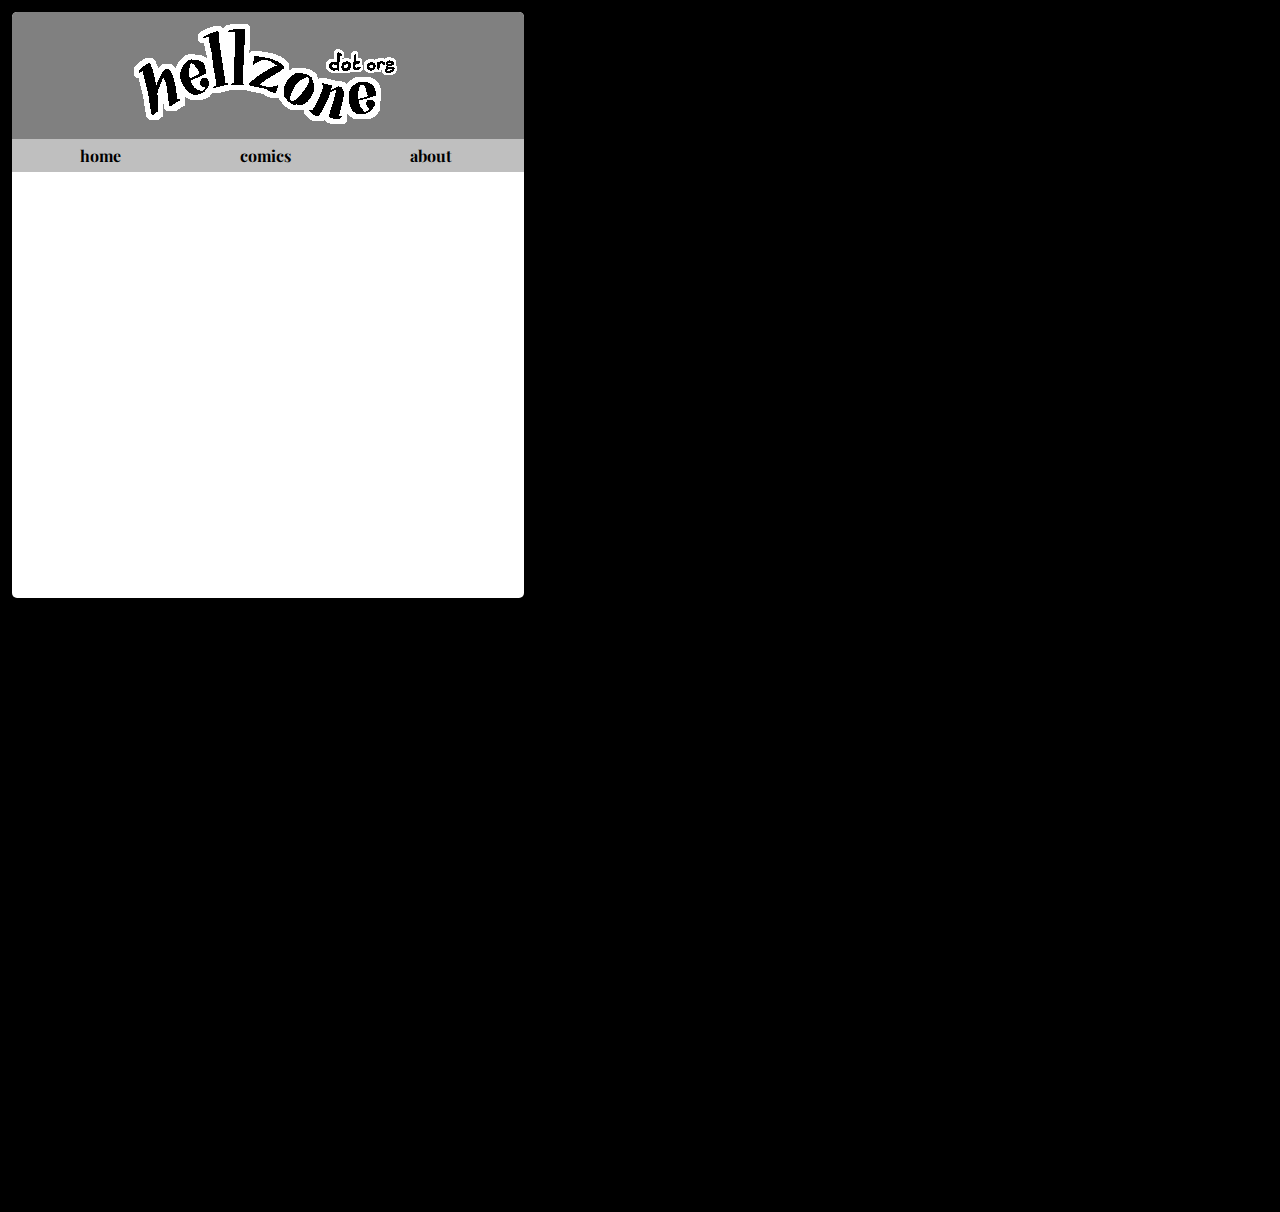
<file: index.html>
<!DOCTYPE html>
<html>
    <meta charset="UTF-8">
    <meta name="viewport" content="width=device-width, initial-scale=1.0">
    <meta property="og:title" content="hellzone dot org" />
    <meta property="og:description" content="a multimedia collaborative artist site" />
    <title>hellzone</title>
    <link rel="stylesheet" href="style.css">
    <style>
      html {
        width: 100%;
        height: 100%;
      }
    </style>
  <body>
    <div id="background"></div>
      <center>
          <div class="container">
              <div class="head">
                  <a href="https://hellzone.org/" title="hellzone homepage">
                      <img src="/src/images/kindlebannertp.png" style="width: 512px">
                  </a>
              </div>
              <div class="navbar">
                  <a href="https://k.hellzone.org">home</a>
                  <a href="comics">comics</a>
                  <a href="about">about</a>
              </div>
              <div class="content">
              </div>
          </div>
      </center>
  </body>
</html>
</file>
<file: style.css>
@font-face {
    font-family: "Playfair Display";
    src: url(/src/fonts/PlayfairDisplayBold.ttf) format("truetype");
}
@font-face {
    font-family: "Montserrat";
    src: url(/src/fonts/Montserrat-Regular.ttf) format("truetype");
}
@font-face {
    font-family: "Montserrat";
    src: url(/src/fonts/Montserrat-Bold.ttf) format("truetype");
    font-weight: bold;
}
:root {
  --bg-color: #000000;
}


html,
body {
  padding: 2px;
  padding-bottom: 300px;
  height: 100%;
  background-color: var(--bg-color);
  color: black;
  font-family: Montserrat;
  overflow: hidden;
  width: 800px;
  /* margin: auto; */
}

.container {
  display: block;
  width: 512px;
  position: absolute;
  overflow: auto;
  min-height: 586px;
  max-height: 1200px;
  border-radius: 5px;
  border-style: none;
  background-color: white;
  margin: auto;
  z-index: 2;
}

.head {
  width: 100%;
  padding: 0;
  background-color: #808080;
}

.navbar {
  background-color: #bfbfbf;
  font-family: "Playfair Display";
  overflow: auto;
  padding: 6px;
}

.navbar a {
  float: left;
  color: #000000;
  text-decoration: none;
  font-size: 12;
  width: 33%;
  text-align: center;
}

.content {
  padding: 20px;
  min-height: 386px;
  text-align: left;
}

h1 {
  font-size: 18pt;
}

p1 {
  font-size: 13pt;
}

.scrollbg {
    background-image: url(/src/images/hellzonebg.png);
    opacity: 1;
    position: fixed;
    width: 1000%;
    height: 100%;
    top: 0%;
    left: 0%;
    z-index: 1;
}
</file>
